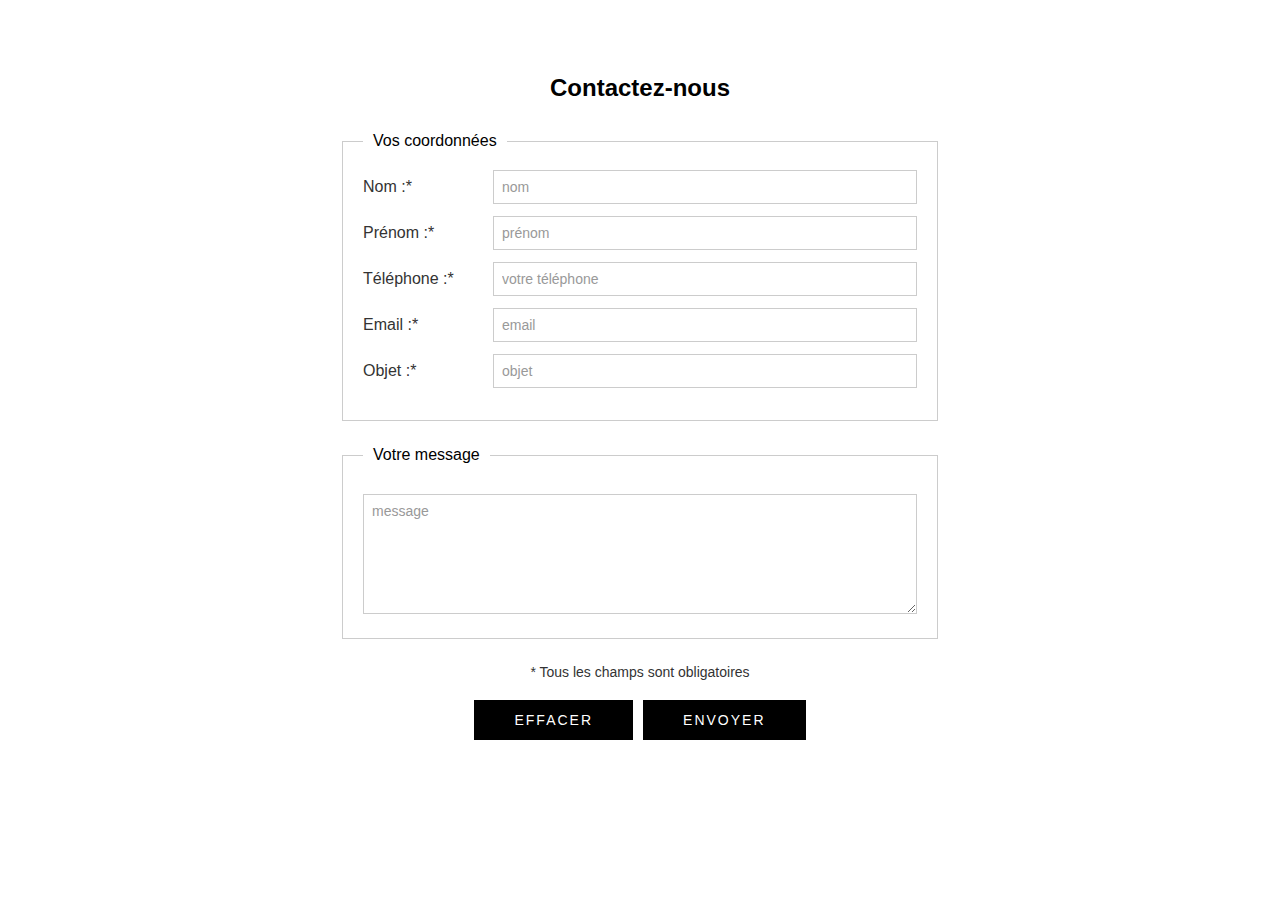
<file: formulaire/index.html>
<!DOCTYPE html>
<html lang="fr">
<head>
    <meta charset="UTF-8">
    <meta name="viewport" content="width=device-width, initial-scale=1.0">
    <title>Contactez-nous</title>
    <link rel="stylesheet" href="style.css">
</head>
<body>

    <div class="container">
        <h1>Contactez-nous</h1>

        <form action="#" method="post">
            
            <fieldset>
                <legend>Vos coordonnées</legend>
                
                <div class="form-group">
                    <label for="nom">Nom :*</label>
                    <input type="text" id="nom" name="nom" placeholder="nom" required>
                </div>

                <div class="form-group">
                    <label for="prenom">Prénom :*</label>
                    <input type="text" id="prenom" name="prenom" placeholder="prénom" required>
                </div>

                <div class="form-group">
                    <label for="telephone">Téléphone :*</label>
                    <input type="tel" id="telephone" name="telephone" placeholder="votre téléphone" required>
                </div>

                <div class="form-group">
                    <label for="email">Email :*</label>
                    <input type="email" id="email" name="email" placeholder="email" required>
                </div>

                <div class="form-group">
                    <label for="objet">Objet :*</label>
                    <input type="text" id="objet" name="objet" placeholder="objet" required>
                </div>
            </fieldset>

            <fieldset>
                <legend>Votre message</legend>
                <div class="message-box">
                    <textarea id="message" name="message" placeholder="message" required></textarea>
                </div>
            </fieldset>

            <p class="required-note">* Tous les champs sont obligatoires</p>

            <div class="buttons">
                <button type="reset">Effacer</button>
                <button type="submit">Envoyer</button>
            </div>

        </form>
    </div>

</body>
</html>
</file>
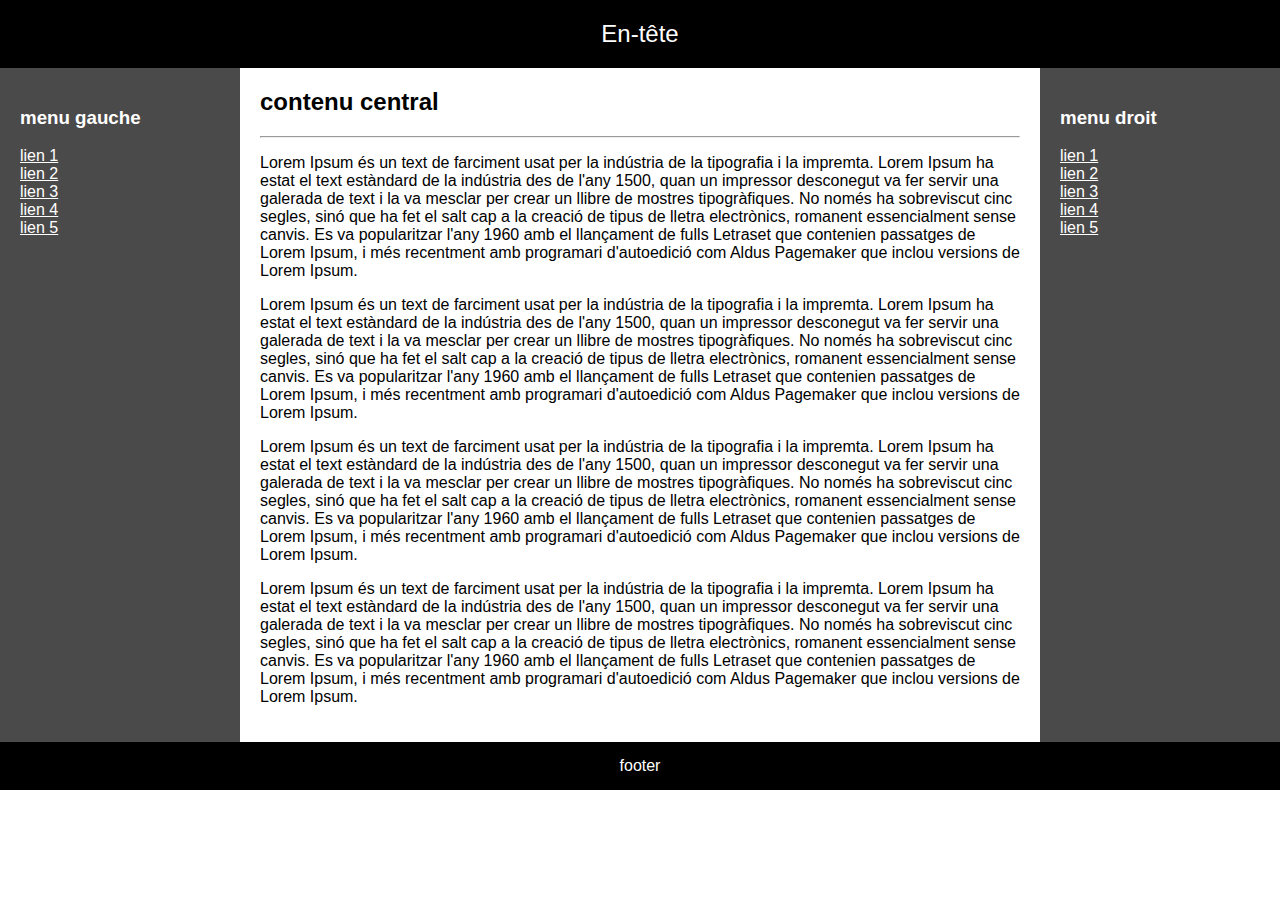
<file: TD4- Yasmine Morenike AKONDE/td3/index.html>
<!DOCTYPE html>
<html lang="fr">
<head>
    <meta charset="UTF-8">
    <title>Gabarit de page</title>
    <link rel="stylesheet" href="style.css">
</head>
<body>

    <header>
        En-tête
    </header>

    <div class="container">

        <nav class="menu-gauche">
            <h3>menu gauche</h3>
            <ul>
                <li><a href="#">lien 1</a></li>
                <li><a href="#">lien 2</a></li>
                <li><a href="#">lien 3</a></li>
                <li><a href="#">lien 4</a></li>
                <li><a href="#">lien 5</a></li>
            </ul>
        </nav>

        <main class="contenu">
            <h2>contenu central</h2>
            <hr>

            <p>Lorem Ipsum és un text de farciment usat per la indústria de la tipografia i la impremta. Lorem Ipsum ha estat el text estàndard de la indústria des de l'any 1500, quan un impressor desconegut va fer servir una galerada de text i la va mesclar per crear un llibre de mostres tipogràfiques. No només ha sobreviscut cinc segles, sinó que ha fet el salt cap a la creació de tipus de lletra electrònics, romanent essencialment sense canvis. Es va popularitzar l'any 1960 amb el llançament de fulls Letraset que contenien passatges de Lorem Ipsum, i més recentment amb programari d'autoedició com Aldus Pagemaker que inclou versions de Lorem Ipsum.</p>
            <p>Lorem Ipsum és un text de farciment usat per la indústria de la tipografia i la impremta. Lorem Ipsum ha estat el text estàndard de la indústria des de l'any 1500, quan un impressor desconegut va fer servir una galerada de text i la va mesclar per crear un llibre de mostres tipogràfiques. No només ha sobreviscut cinc segles, sinó que ha fet el salt cap a la creació de tipus de lletra electrònics, romanent essencialment sense canvis. Es va popularitzar l'any 1960 amb el llançament de fulls Letraset que contenien passatges de Lorem Ipsum, i més recentment amb programari d'autoedició com Aldus Pagemaker que inclou versions de Lorem Ipsum.</p>
            <p>Lorem Ipsum és un text de farciment usat per la indústria de la tipografia i la impremta. Lorem Ipsum ha estat el text estàndard de la indústria des de l'any 1500, quan un impressor desconegut va fer servir una galerada de text i la va mesclar per crear un llibre de mostres tipogràfiques. No només ha sobreviscut cinc segles, sinó que ha fet el salt cap a la creació de tipus de lletra electrònics, romanent essencialment sense canvis. Es va popularitzar l'any 1960 amb el llançament de fulls Letraset que contenien passatges de Lorem Ipsum, i més recentment amb programari d'autoedició com Aldus Pagemaker que inclou versions de Lorem Ipsum.</p>
            <p>Lorem Ipsum és un text de farciment usat per la indústria de la tipografia i la impremta. Lorem Ipsum ha estat el text estàndard de la indústria des de l'any 1500, quan un impressor desconegut va fer servir una galerada de text i la va mesclar per crear un llibre de mostres tipogràfiques. No només ha sobreviscut cinc segles, sinó que ha fet el salt cap a la creació de tipus de lletra electrònics, romanent essencialment sense canvis. Es va popularitzar l'any 1960 amb el llançament de fulls Letraset que contenien passatges de Lorem Ipsum, i més recentment amb programari d'autoedició com Aldus Pagemaker que inclou versions de Lorem Ipsum.</p>
        </main>

        <aside class="menu-droit">
            <h3>menu droit</h3>
            <ul>
                <li><a href="#">lien 1</a></li>
                <li><a href="#">lien 2</a></li>
                <li><a href="#">lien 3</a></li>
                <li><a href="#">lien 4</a></li>
                <li><a href="#">lien 5</a></li>
            </ul>
        </aside>

    </div>

    <footer>
        footer
    </footer>

</body>
</html>
</file>
<file: formulaire/style.css>
/* --- Styles Généraux --- */
body {
    font-family: Arial, sans-serif;
    display: flex;
    justify-content: center;
    padding-top: 50px;
    color: #333;
    background-color: #fff; /* Fond blanc par défaut */
}

.container {
    width: 100%;
    max-width: 600px;
}

h1 {
    text-align: center;
    font-size: 24px;
    font-weight: bold;
    margin-bottom: 30px;
    color: #000;
}

/* --- Structure du Formulaire --- */
fieldset {
    border: 1px solid #ccc;
    padding: 20px;
    margin-bottom: 25px;
    border-radius: 0;
}

legend {
    padding: 0 10px;
    font-size: 16px;
    color: #000;
}

/* --- Champs de saisie (Inputs) --- */
.form-group {
    display: flex;
    align-items: center;
    margin-bottom: 12px;
}

label {
    width: 130px;
    font-weight: 500;
}

input[type="text"],
input[type="email"],
input[type="tel"] {
    flex: 1;
    padding: 8px;
    border: 1px solid #ccc;
    font-size: 14px;
    color: #555;
    outline: none; /* Enlève le contour bleu du navigateur au clic (optionnel) */
}

input:focus, textarea:focus {
    border-color: #666; /* Légère mise en valeur au clic */
}

/* Style spécifique pour le textarea */
textarea {
    width: 100%;
    height: 120px;
    padding: 8px;
    border: 1px solid #ccc;
    font-size: 14px;
    resize: vertical;
    box-sizing: border-box;
    font-family: Arial, sans-serif;
    outline: none;
}

::placeholder {
    color: #999;
}

/* --- Pied de page du formulaire --- */
.required-note {
    text-align: center;
    font-size: 14px;
    margin-bottom: 20px;
}

.buttons {
    display: flex;
    justify-content: center;
    gap: 10px;
}

button {
    background-color: #000;
    color: #fff;
    border: none;
    padding: 12px 40px;
    text-transform: uppercase;
    letter-spacing: 2px;
    font-size: 14px;
    cursor: pointer;
    transition: opacity 0.3s;
}

button:hover {
    opacity: 0.8;
}

.message-box {
    margin-top: 10px;
}
</file>
<file: TD4- Yasmine Morenike AKONDE/td3/style.css>
body {
    margin: 0;
    font-family: Arial, sans-serif;
}


header {
    background-color: black;
    color: white;
    text-align: center;
    padding: 20px;
    font-size: 24px;
}


.container {
    display: flex;
    min-height: 500px;
}


.menu-gauche,
.menu-droit {
    background-color: #4b4a4a;
    color: white;
    width: 200px;
    padding: 20px;
}

.menu-gauche a,
.menu-droit a {
    color: white;
    
}

.menu-gauche ul,
.menu-droit ul {
 list-style: none;   
    padding: 0;
}


.contenu {
    background-color: white;
    padding: 20px;
    flex: 1;
}

.contenu h2 {
    margin-top: 0;
}


footer {
    background-color: black;
    color: white;
    text-align: center;
    padding: 15px;
}
</file>
